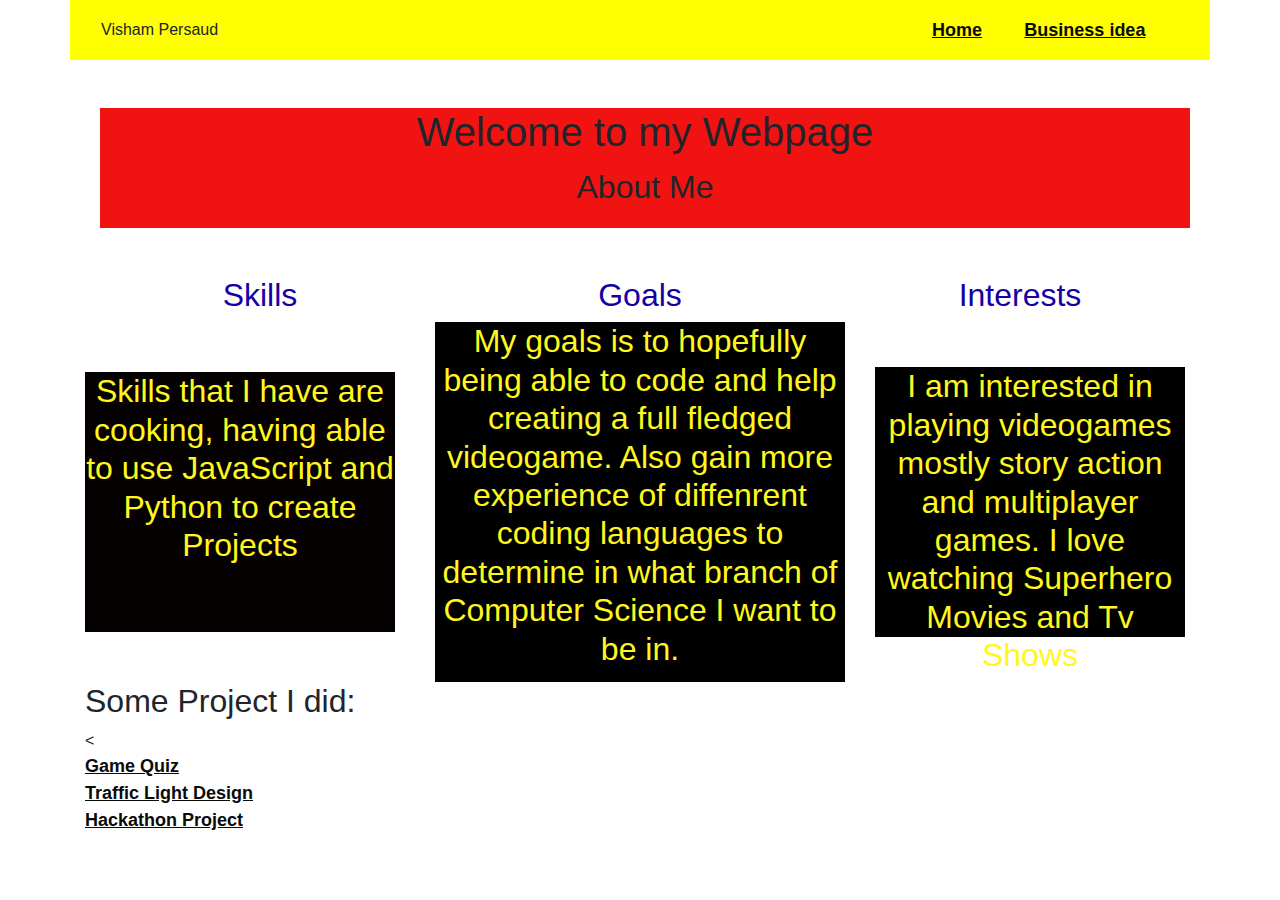
<file: index.html>
<!DOCTYPE html>
<html lang="en">
<head>
    <meta charset="UTF-8">
    <meta name="viewport" content="width=device-width, initial-scale=1.0">
    <title>Document</title>

  <link rel="stylesheet" href="https://stackpath.bootstrapcdn.com/bootstrap/4.5.2/css/bootstrap.min.css"> 
     
    <link href="style.css" rel="stylesheet">
</head>

<body class="back"> 
  <div class="container">
      <div class="row navbar">
        <div class="col">Visham Persaud</div> 
        <!-- <div class="col"><img src="Logo.png" /></div>  -->
        <div class="col-1"><a href="#">Home</a></div>
        <div class="col-2"><a href="second.html">Business idea</a></div>
      </div>
 
 

    <div class="row my-4"></div>

 
      <div class="col">
        <div class = "box"><h1> Welcome to my Webpage </h1> </div>
         
      </div>
 
 
    <div>
      <div class="col">
        <div class = "box"><h2> About Me </h2> </div>
        <div>
          <div id="cooking-image" class="hidden cook">
            <img src="cooking.png" alt="Cooking Image">
          </div>

          <div id="hacking-image" class="hidden2 hack">
            <img src="hacking.png" alt="Hacking Image">
        </div>

        <div id="show-image" class="hidden3 favorite">
          <img src="FavoriteShow.jpg" alt="FavoriteShow Image">
      </div>
           
      </div>

      </div>

    </div>
 

    <div class="row my-4"></div>

    <div class = "row AboutHeader">
      <div class="col Sub"><h2> Skills </h2> </div> 
      <div class="col Sub"><h2> Goals </h2> </div> 
      <div class="col Sub"><h2> Interests </h2> </div> 
    </div>

   <div class="row d-flex justify-content-center align-items-center full-height">
      <div class="col">
        <div id="skills-box" class = "box1"><h2> Skills that I have are cooking, having able to use JavaScript and Python to create Projects</h2> </div>
      </div>
    
  
      <div class="col">
        <div id="goals-box" class="box2"><h2> My goals is to hopefully being able to code and help creating a full fledged videogame. Also gain more experience of diffenrent coding languages to determine in what branch of Computer Science I want to be in.  </h2> </div>
      </div>
  
      <div class="col">
        <div id="shows-box" class = "box3"><h2> I am interested in playing videogames mostly story action and multiplayer games. I love watching Superhero Movies and Tv Shows </h2> </div>
      </div>

    </div> 


    <h2>Some Project I did:</h2>
    <<div>
      <a href="https://studio.code.org/projects/applab/d_42x2bnwmEhHK-4jQJIerMU0I-pYN_ee4wBXPEq1xA">Game Quiz</a>
    </div> 
    
    <div>
      <a href="https://trinket.io/python/1cc0ddb669">Traffic Light Design</a>
    </div>
     
   <a href="https://studio.code.org/projects/applab/4zukWif93I4U5VintQ9GbEytDTDh4XkhpJI6XU3joTs"> Hackathon Project</a>


 


  </div> 
 
  
 
  
 
  
  
    
 
  

  
  <script src="script.js"></script>
</body>
</html>
</file>
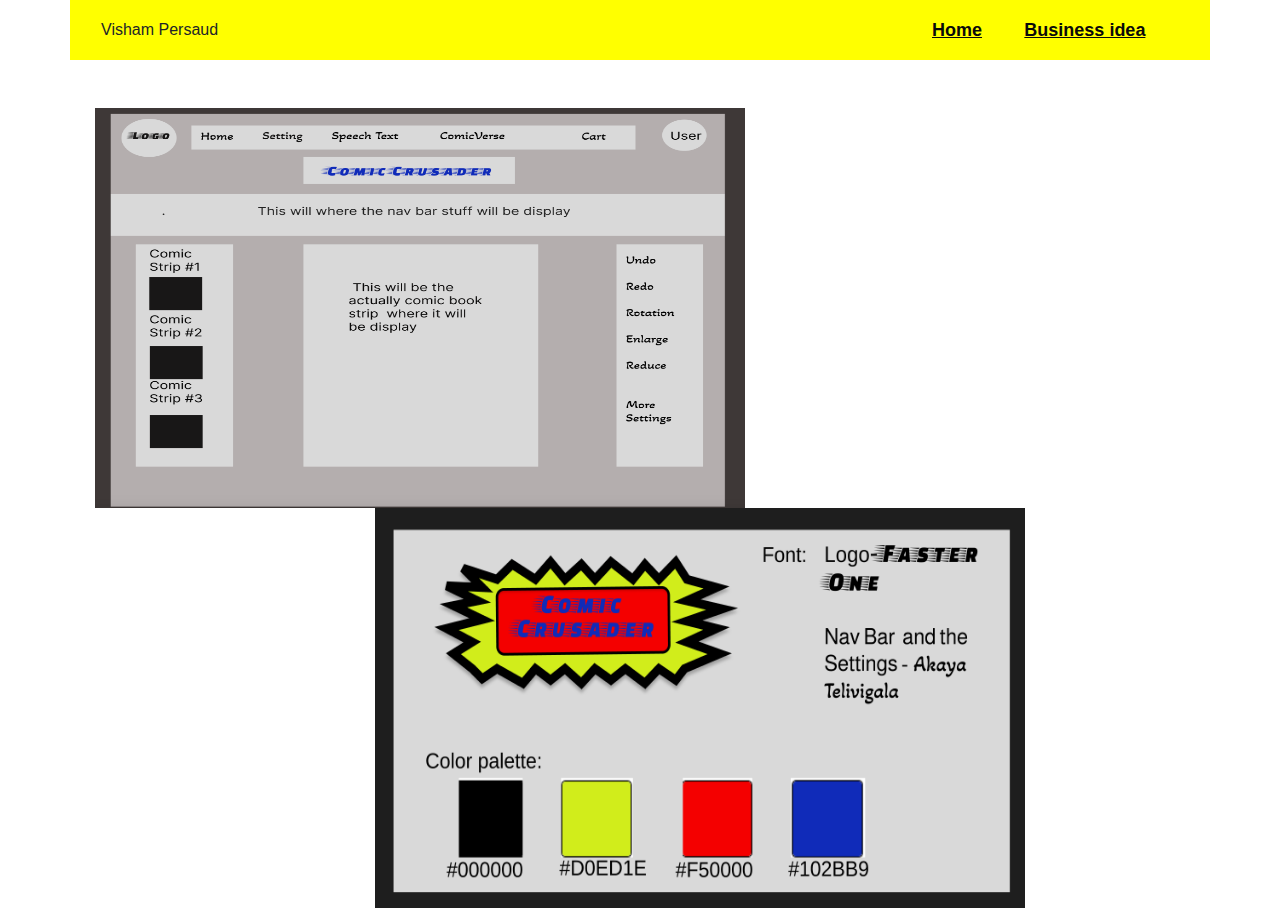
<file: second.html>
<!DOCTYPE html>
<html lang="en">
<head>
    <meta charset="UTF-8">
    <meta name="viewport" content="width=device-width, initial-scale=1.0">
    <title>Document</title>
    <link rel="stylesheet" href="https://stackpath.bootstrapcdn.com/bootstrap/4.5.2/css/bootstrap.min.css"> 
     
    <link href="style.css" rel="stylesheet">
</head>
<body class="back">
    <div class="container">
        <div class="row navbar">
            <div class="col">Visham Persaud</div> 
            <!-- <div class="col"><img src="Logo.png" /></div>  -->
            <div class="col-1"><a href="index.html">Home</a></div>
            <div class="col-2"><a href="#">Business idea</a></div>
          </div>

          <div class="row my-4"></div>

          <div class="SmallB">
            <img src="WireFrame.png" alt="WireFrame Image">
          </div>
 
           

          <div class="Overall">
            <img src="Logo.png" alt="Logo Image">
          </div>


 

    </div>

    
</body>
</html>
</file>
<file: style.css>
.navbar {
    height: 60px;
    background-color: yellow; 
  }

  .box {
    height:60px;
    width: 1090px;
    background-color: rgb(241, 18, 18);
    text-align: center;
  
  }
   
.AboutHeader {
  text-align: center;
}

.box1 {
  height:260px;
  width: 310px;
  color:rgb(255, 247, 29);
  background-color: rgb(5, 1, 1);
  text-align: center;

}

.box2 {
  height:360px;
  width: 410px;
  color:rgb(255, 247, 29);
  background-color:black;
  text-align: center;

}

.box3 {
  height:270px;
  width: 310px;
  color:rgb(255, 247, 29);
  background-color:black;
  text-align: center;

}

 
.cook {
  display: inline-block;  
  vertical-align: middle; 
  margin-left: 50px;  
}

.cook img {
  width: 250px;  
  height: auto;
 
 
}


.hidden {
  display: none;
}

 

.hack {
  display: inline-block;  
  vertical-align: middle; 
  margin-left: 420px;  
}

.hack img {
  width: 250px;  
  height: auto;
 
 
}

.hidden2 {
  display: none;
}
 


.back{

  background-image:url('https://masterbundles.com/wp-content/uploads/2023/09/trending-comic-background-36-189.jpg')

}

.Sub {
  font-weight: bold;
  color:rgb(22, 0, 164);
   
}
   


.SmallB { 
  display: inline-block;  
  vertical-align: middle; 
  margin-left:10px;   
}



.SmallB img {
  width: 650px;  
  height: 400px; 
}

.favorite {
  display: inline-block;  
  vertical-align: middle; 
  margin-left: 780px;  
}

.favorite img {
  width: 250px;  
  height: auto;
 
 
}

.hidden3 {
  display: none;
}


.Overall { 
  display: inline-block;  
  vertical-align: middle; 
  margin-left: 290px;   
}

.Overall img {
  width: 650px;  
  height: 400px; 
}


.moon { 
  display: inline-block;  
  vertical-align: middle; 
  margin-left: 400px;   
}

a {
  font-weight: bold;
  color: #0a0a0a;  
  text-decoration: underline;  
  font-size: large;
}
</file>
